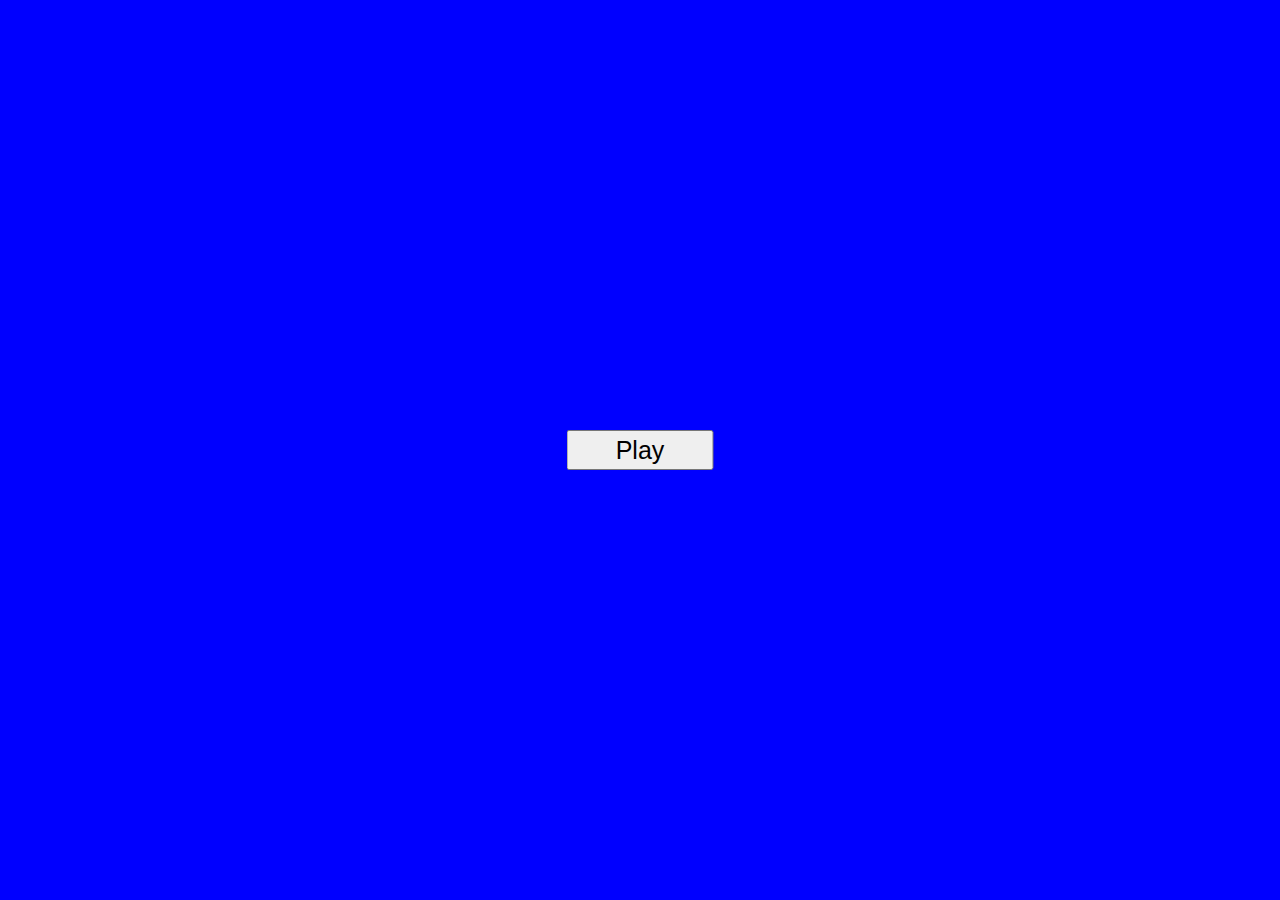
<file: index.html>
<!DOCTYPE html>
<html lang="en">
<head>
    <meta charset="UTF-8">
    <meta http-equiv="X-UA-Compatible" content="IE=edge">
    <meta name="viewport" content="width=device-width, initial-scale=1.0">
    <title>Griglia Campo Minato</title>
    <link rel="stylesheet" href="css/style.css">
</head>
<body>
    <main>
        <!-- Tasto play a comparsa/scomparsa  -->
        <button id="play" class="player">
            Play
        </button>
        <!-- Griglia a comparsa -->
        <div id="grid-container" class="hidden">

        </div>
       
     </main>
    <script type="text/javascript" src="js/script.js"></script>
</body>
</html>
</file>
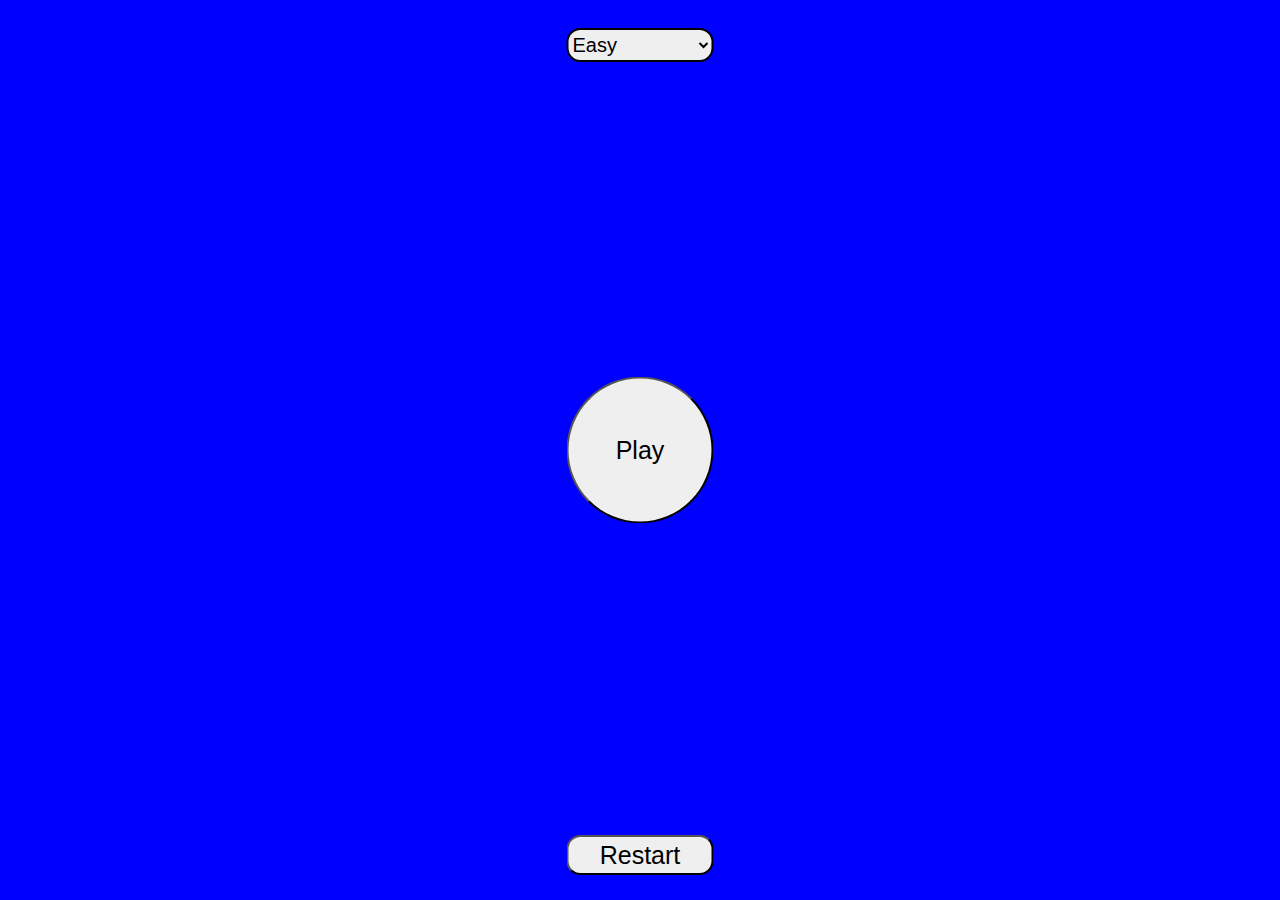
<file: bonus/index.html>
<!DOCTYPE html>
<html lang="en">
<head>
    <meta charset="UTF-8">
    <meta http-equiv="X-UA-Compatible" content="IE=edge">
    <meta name="viewport" content="width=device-width, initial-scale=1.0">
    <title>Griglia Campo Minato</title>
    <link rel="stylesheet" href="css/style.css">
</head>
<body>
    <main>
        <!-- Tasto play a comparsa/scomparsa  -->
        <button id="play" class="player">
            Play
        </button>
        <!-- Seleziona la difficolta -->
        <select id="difficulty" class="difficolta">
            <option class="select" value="A">Easy</option>
            <option class="select" value="B">Medium</option>
            <option class="select" value="C">Hard</option>
        </select>
        <!-- Griglia a comparsa -->
        <div id="grid-container" class="hidden">

        </div>
        <!-- Restart -->
        <button id="restart">
            <a href="javascript:location.reload();" >Restart</a>
        </button>>       
     </main>
    <script type="text/javascript" src="js/script.js"></script>
</body>
</html>
</file>
<file: css/style.css>
/* RESET  */

* {
    padding: 0;
    margin: 0;
    box-sizing: border-box;
}

main {
    width: 100%;
    height: 100vh;
    background-color: blue;
    display: flex;
    align-items: center;
    justify-content: center;
}

#grid-container {
    height: 80vh;
    width: 80vh;
    background-color: salmon;
    display: flex;
    flex-wrap: wrap;
}

#grid-container > .cell {
    width: calc(100% / 10);
    height: calc(100% / 10);
    border: 2px solid white;
    display: flex;
    align-items: center;
    justify-content: center;
    font-size: 26px;
}

.clicked {
    background-color: aqua ;
}

/* Classe assegnata al bottone */
.player {
    width: 147px;
    height: 40px;
    font-size: 25px;
    position: absolute;
    top: 50%;
    left: 50%;
    transform: translate(-50%,-50%);
}

/* classe degli elementi a scomparsa*/

.hidden { 
    display: none !important;
}
</file>
<file: bonus/css/style.css>
/* RESET  */

* {
    padding: 0;
    margin: 0;
    box-sizing: border-box;
}

main {
    width: 100%;
    height: 100vh;
    background-color: blue;
    display: flex;
    align-items: center;
    justify-content: center;
}

#grid-container {
    height: 80vh;
    width: 80vh;
    background-color: salmon;
    display: flex;
    flex-wrap: wrap;
}

#grid-container > .cell {
    border: 2px solid white;
    display: flex;
    align-items: center;
    justify-content: center;
}

.easy {
    width: calc(100% / 10);
    height: calc(100% / 10);
    font-size: 26px;
}

.medium {
    width: calc(100% / 9);
    height: calc(100% / 9);
    font-size: 26px;
}

.hard {
    width: calc(100% / 7);
    height: calc(100% / 7);
    font-size: 26px;
}

.clicked {
    background-color: aqua ;
}

/* Classe assegnata al bottone play */
.player {
    width: 147px;
    height: 147px;
    font-size: 25px;
    position: absolute;
    top: 50%;
    left: 50%;
    transform: translate(-50%,-50%);
    cursor: pointer;
    border-radius: 50%;
    line-height: 50%;
}

/* classe degli elementi a scomparsa*/

.hidden { 
    display: none !important;
}

/* Classe assegnata alla select */

.difficolta {

    position: absolute;
    top: 5%;
    left: 50%;
    transform: translate(-50%,-50%);
    width: 147px;
    height: 34px;
    font-size: 20px;
    border-radius: 14px;
    border: 2px solid black;
}

/* Classe assegnata al bottone restart */

#restart {
    width: 147px;
    height: 40px;
    font-size: 25px;
    position: absolute;
    top: 95%;
    left: 50%;
    transform: translate(-50%,-50%);
    cursor: pointer;
    border-radius: 14px;
}

#restart > a {
    text-decoration: none;
    color: black;
}
</file>
